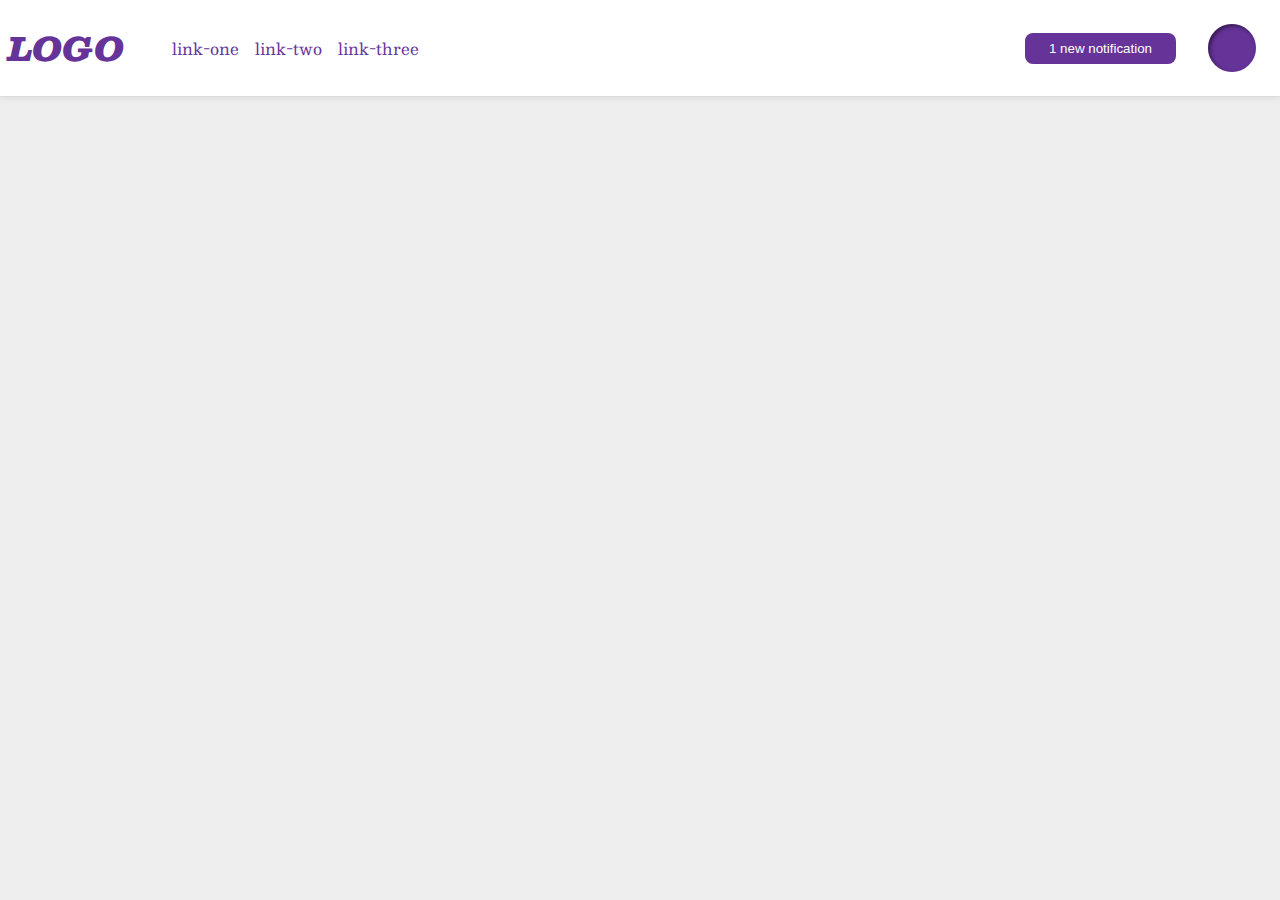
<file: foundations/flex/03-flex-header-2/index.html>
<!DOCTYPE html>
<html lang="en">
  <head>
    <meta charset="UTF-8">
    <meta http-equiv="X-UA-Compatible" content="IE=edge">
    <meta name="viewport" content="width=device-width, initial-scale=1.0">
    <title>Flex Header 2</title>
    <link rel="stylesheet" href="style.css">
  </head>
  <body>
    <div class="header">
        <div class="left-items">
      <div class="logo">
        LOGO
      </div>
      <ul class="links">
        <li><a href="https://google.com">link-one</a></li>
        <li><a href="https://google.com">link-two</a></li>
        <li><a href="https://google.com">link-three</a></li>
      </ul>
        </div>

        <div class="right-items">
      <button class="notifications">
        1 new notification
      </button>
      <div class="profile-image"></div>
        </div>
    </div>
  </body>
</html>
</file>
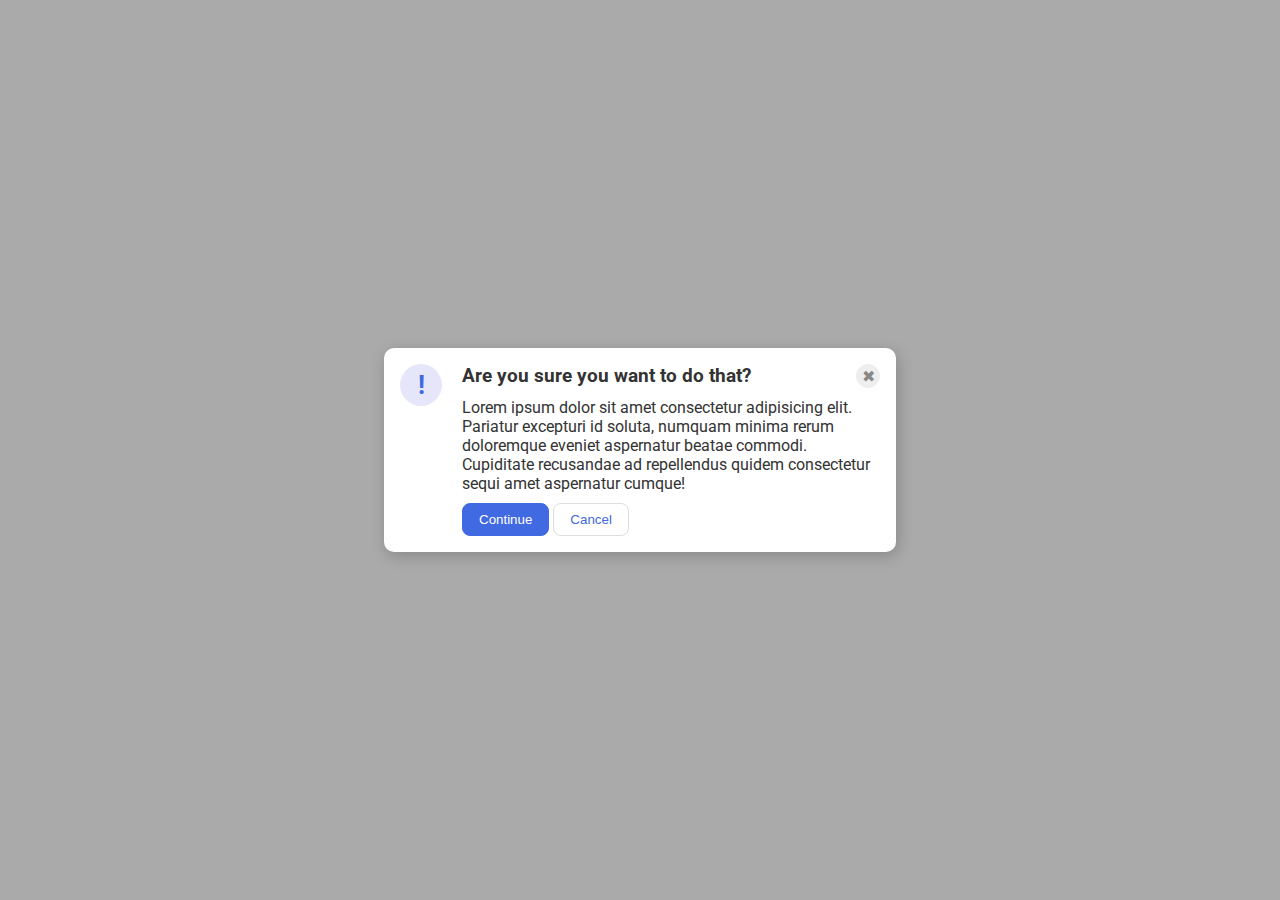
<file: foundations/flex/05-flex-modal/index.html>
<!DOCTYPE html>
<html lang="en">
  <head>
    <meta charset="UTF-8">
    <meta http-equiv="X-UA-Compatible" content="IE=edge">
    <meta name="viewport" content="width=device-width, initial-scale=1.0">
    <link rel="stylesheet" href="style.css">
    <title>Modal</title>
  </head>
  <body>
  <div class="modal">
      <div class="icon">!</div>
      <div class="container">
          <div class="header-and-close">
              <div class="header">Are you sure you want to do that?</div>
              <button class="close-button">✖</button>
          </div>
          <div class="text">Lorem ipsum dolor sit amet consectetur adipisicing elit. Pariatur excepturi id soluta,
              numquam minima rerum doloremque eveniet aspernatur beatae commodi. Cupiditate recusandae ad repellendus
              quidem consectetur sequi amet aspernatur cumque!
          </div>
          <button class="continue">Continue</button>
          <button class="cancel">Cancel</button>
      </div>
  </div>
  </body>
</html>
</file>
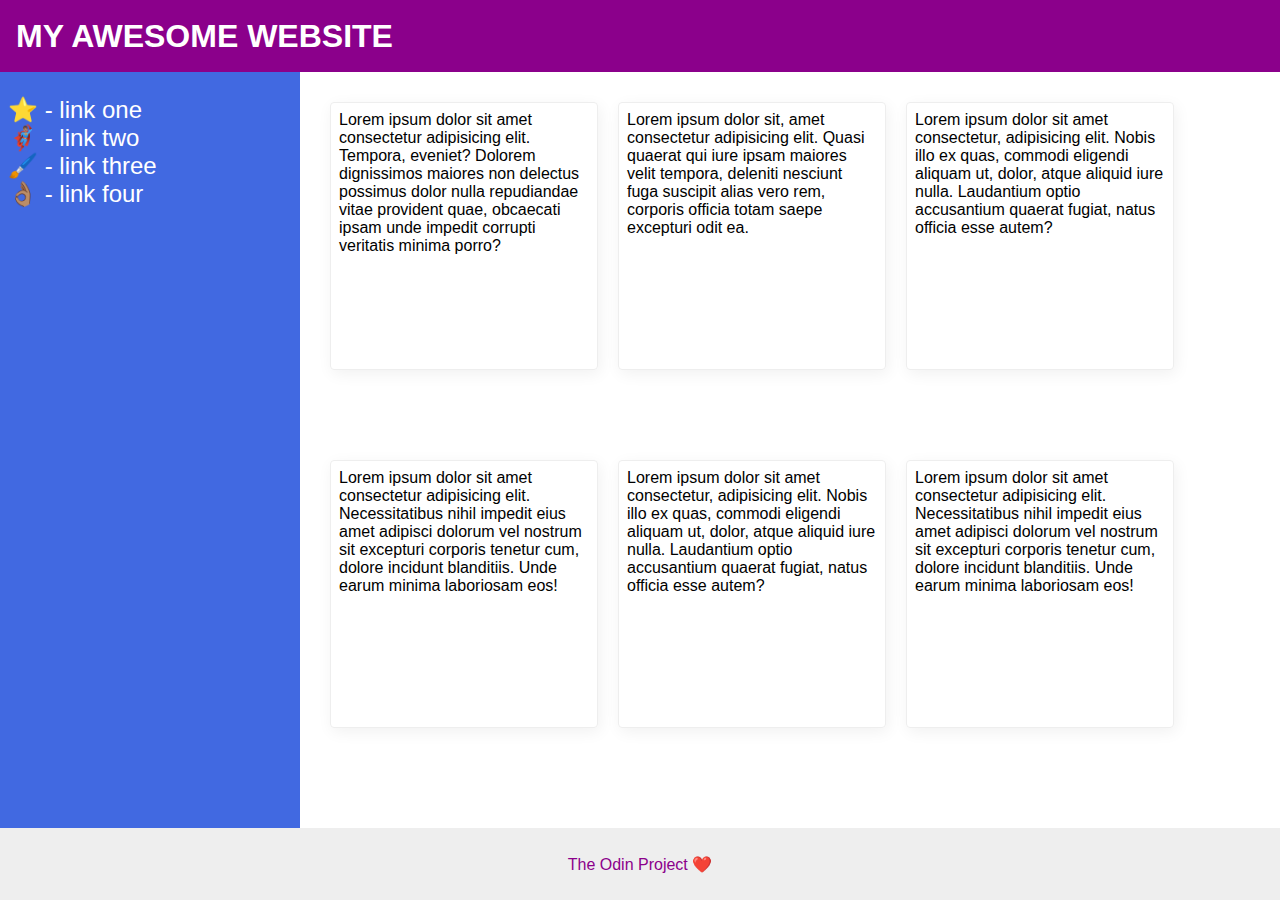
<file: foundations/flex/07-flex-layout-2/index.html>
<!DOCTYPE html>
<html lang="en">
  <head>
    <meta charset="UTF-8">
    <meta http-equiv="X-UA-Compatible" content="IE=edge">
    <meta name="viewport" content="width=device-width, initial-scale=1.0">
    <title>The Holy Grail</title>
    <link rel="stylesheet" href="style.css">
  </head>

  <body>
    <div class="header">
      MY AWESOME WEBSITE
    </div>

    <div class="middle-container">
        <div class="sidebar">
            <ul>
                <li><a href="#">⭐ - link one</a></li>
                <li><a href="#">🦸🏽‍♂️ - link two</a></li>
                <li><a href="#">🖌️ - link three</a></li>
                <li><a href="#">👌🏽 - link four</a></li>
            </ul>
        </div>

        <div class="cards-container">
            <div class="card">Lorem ipsum dolor sit amet consectetur adipisicing elit. Tempora, eveniet? Dolorem dignissimos maiores non delectus possimus dolor nulla repudiandae vitae provident quae, obcaecati ipsam unde impedit corrupti veritatis minima porro?</div>
            <div class="card">Lorem ipsum dolor sit, amet consectetur adipisicing elit. Quasi quaerat qui iure ipsam maiores velit tempora, deleniti nesciunt fuga suscipit alias vero rem, corporis officia totam saepe excepturi odit ea.</div>
            <div class="card">Lorem ipsum dolor sit amet consectetur, adipisicing elit. Nobis illo ex quas, commodi eligendi aliquam ut, dolor, atque aliquid iure nulla. Laudantium optio accusantium quaerat fugiat, natus officia esse autem?</div>
            <div class="card">Lorem ipsum dolor sit amet consectetur adipisicing elit. Necessitatibus nihil impedit eius amet adipisci dolorum vel nostrum sit excepturi corporis tenetur cum, dolore incidunt blanditiis. Unde earum minima laboriosam eos!</div>
            <div class="card">Lorem ipsum dolor sit amet consectetur, adipisicing elit. Nobis illo ex quas, commodi eligendi aliquam ut, dolor, atque aliquid iure nulla. Laudantium optio accusantium quaerat fugiat, natus officia esse autem?</div>
            <div class="card">Lorem ipsum dolor sit amet consectetur adipisicing elit. Necessitatibus nihil impedit eius amet adipisci dolorum vel nostrum sit excepturi corporis tenetur cum, dolore incidunt blanditiis. Unde earum minima laboriosam eos!</div>
        </div>
    </div>

    <div class="footer">
      The Odin Project ❤️
    </div>

  </body>
</html>
</file>
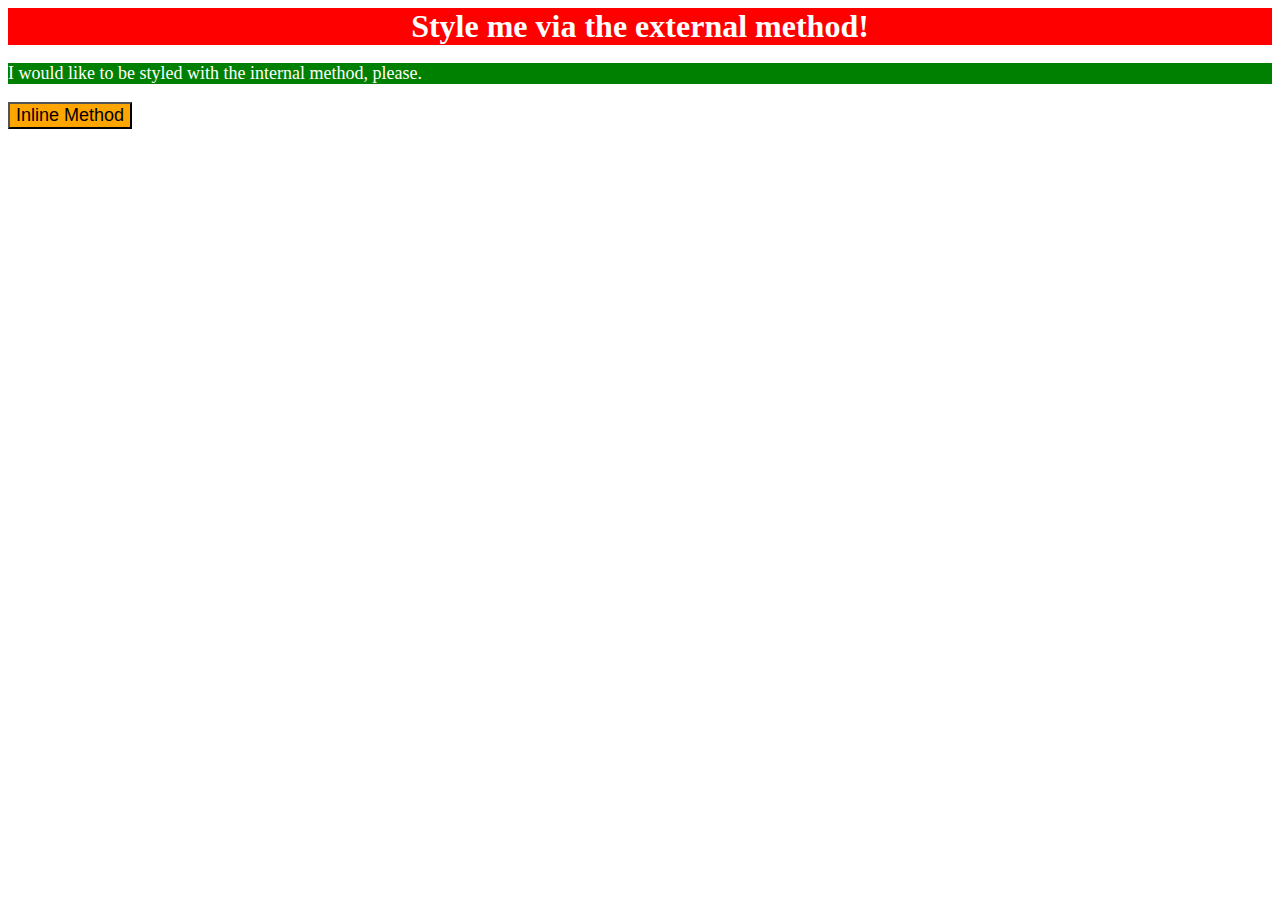
<file: foundations/intro-to-css/01-css-methods/index.html>
<!DOCTYPE html>
<html lang="en">
  <head>
    <link rel="stylesheet" href="styles.css">
    <style>
      p
      {
        background-color: green;
        font-size: 18px;
        color: white;
      }
    </style>
    <meta charset="UTF-8">
    <meta http-equiv="X-UA-Compatible" content="IE=edge">
    <meta name="viewport" content="width=device-width, initial-scale=1.0">
    <title>Methods for Adding CSS</title>
  </head>
  <body>
    <div>Style me via the external method!</div>
    <p>I would like to be styled with the internal method, please.</p>
    <button style="background-color: orange; font-size: 18px;">Inline Method</button>
  </body>
</html>
</file>
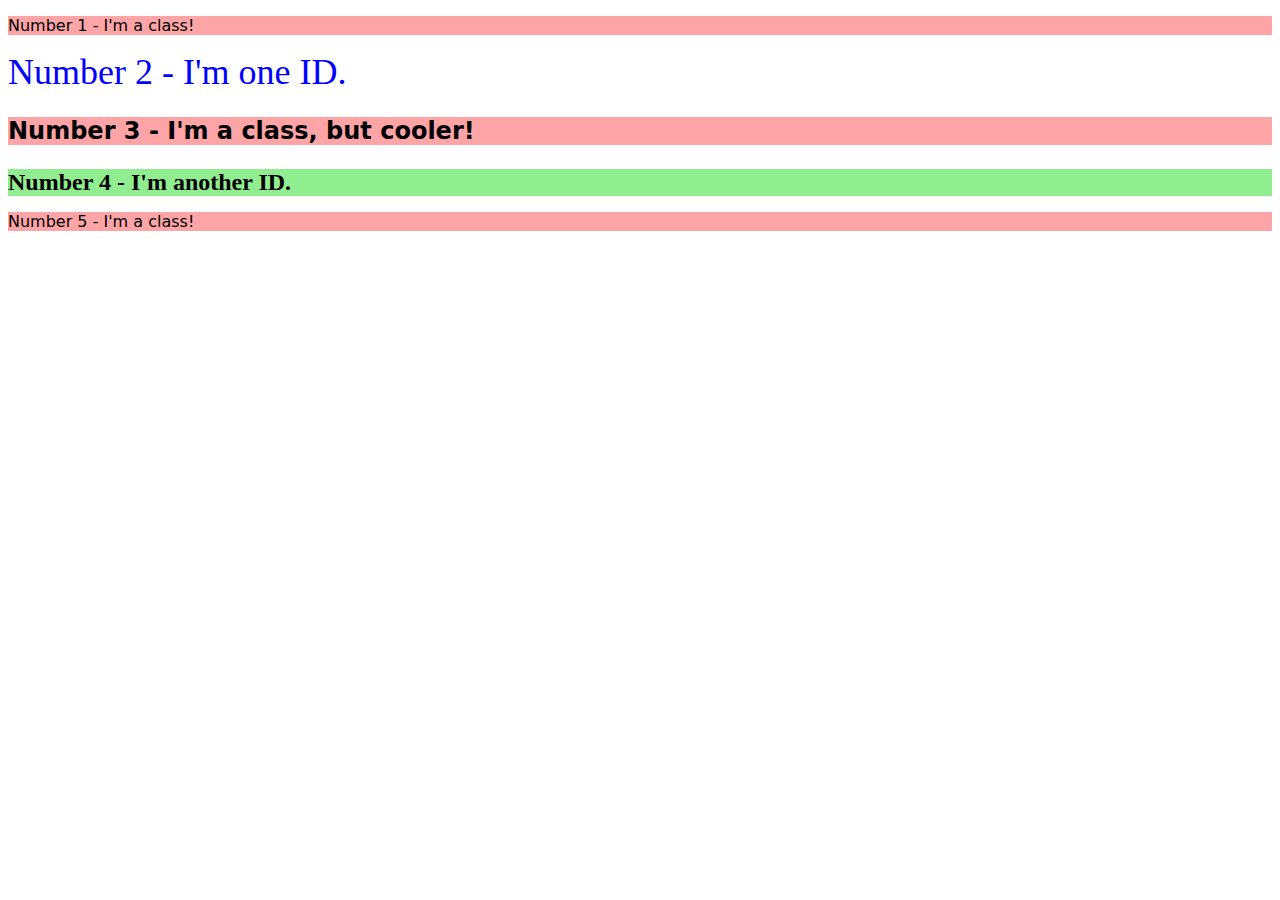
<file: foundations/intro-to-css/02-class-id-selectors/index.html>
<!DOCTYPE html>
<html lang="en">
  <head>
    <meta charset="UTF-8">
    <meta http-equiv="X-UA-Compatible" content="IE=edge">
    <meta name="viewport" content="width=device-width, initial-scale=1.0">
    <title>Class and ID Selectors</title>
    <link rel="stylesheet" href="style.css">
  </head>
  <body>
    <p class="odd">Number 1 - I'm a class!</p>
    <div id="pluh1">Number 2 - I'm one ID.</div>
    <p class="odd cooler">Number 3 - I'm a class, but cooler!</p>
    <div id="pluh2">Number 4 - I'm another ID.</div>
    <p class="odd">Number 5 - I'm a class!</p>
  </body>
</html>
</file>
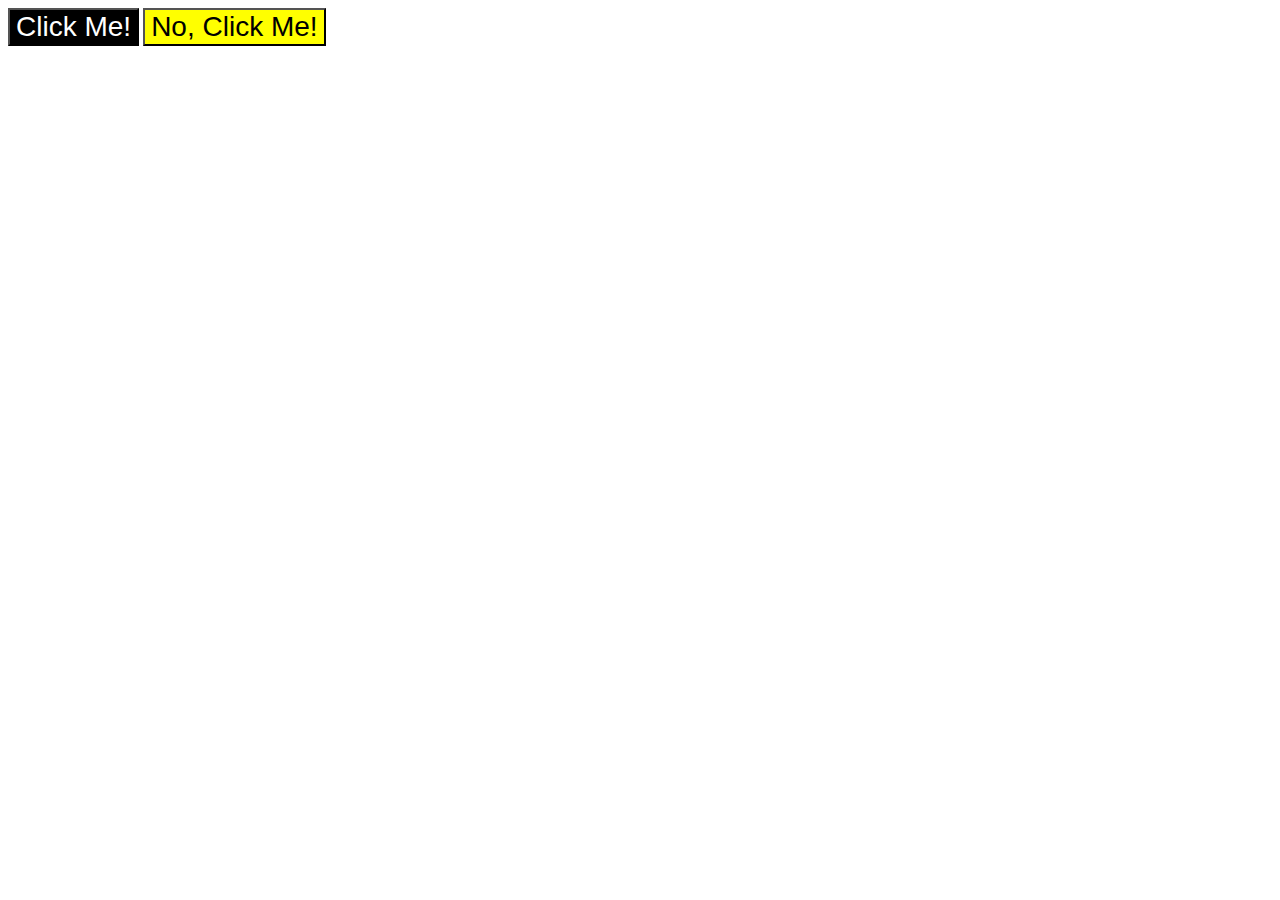
<file: foundations/intro-to-css/03-grouping-selectors/index.html>
<!DOCTYPE html>
<html lang="en">
  <head>
    <meta charset="UTF-8">
    <meta http-equiv="X-UA-Compatible" content="IE=edge">
    <meta name="viewport" content="width=device-width, initial-scale=1.0">
    <title>Grouping Selectors</title>
    <link rel="stylesheet" href="style.css">
  </head>
  <body>
    <button class="first">Click Me!</button>
    <button class="second">No, Click Me!</button>
  </body>
</html>
</file>
<file: foundations/flex/03-flex-header-2/style.css>
/* this is some magical font-importing.  
you'll learn about it later. */
@import url('https://fonts.googleapis.com/css2?family=Besley:ital,wght@0,400;1,900&display=swap');

body {
  margin: 0;
  background: #eee;
  font-family: Besley, serif;
}

.header {
  background: white;
  border-bottom: 1px solid #ddd;
  box-shadow: 0 0 8px rgba(0,0,0,.1);
    display: flex;
    justify-content: space-between;
    padding: 8px;
}

.left-items {
    display: flex;
    justify-self: flex-start;
    justify-content: center;
    align-items: center;
}

.right-items {
    display: flex;
    justify-content: center;
    align-items: center;
    justify-self: flex-end;
}

.profile-image {
  background: rebeccapurple;
  box-shadow: inset 2px 2px 4px rgba(0,0,0,.5);
  border-radius: 50%;
  width: 48px;
  height: 48px;
    margin: 16px;
}

.logo {
  color: rebeccapurple;
  font-size: 32px;
  font-weight: 900;
  font-style: italic;
}

button {
  border: none;
  border-radius: 8px;
  background: rebeccapurple;
  color: white;
  padding: 8px 24px;
    margin: 16px;
}

a {
  /* this removes the line under our links */
  text-decoration: none;
  color: rebeccapurple;
    margin: 8px;
}

ul {
  list-style-type: none;
    display: flex;
}
</file>
<file: foundations/flex/05-flex-modal/style.css>
@import url('https://fonts.googleapis.com/css2?family=Roboto:wght@400;700&display=swap');

html, body {
  height: 100%;
}

body {
  font-family: Roboto, sans-serif;
  margin: 0;
  background: #aaa;
  color: #333;
  /* I'll give you this one for free lol */
  display: flex;
  align-items: center;
  justify-content: center;
}

.modal {
  background: white;
  width: 480px;
  border-radius: 10px;
  box-shadow: 2px 4px 16px rgba(0,0,0,.2);
    padding: 16px;
    display: flex;
    justify-content: space-around;
    gap: 20px;
}

.header-and-close {
    display: flex;
    justify-content: space-between;
}

.header {
    font-weight: bold;
    font-size: 19px;
}

.text {
    margin-top: 10px;
    margin-bottom: 10px;
}

.icon {
  color: royalblue;
  font-size: 26px;
  font-weight: 700;
  background: lavender;
  width: 42px;
  height: 42px;
  border-radius: 50%;
  display: flex;
  align-items: center;
  justify-content: center;
    flex: 0 0 auto;
}

.close-button {
  background: #eee;
  border-radius: 50%;
  color: #888;
  font-weight: 400;
  font-size: 16px;
  height: 24px;
  width: 24px;
  display: flex;
  align-items: center;
  justify-content: center;
  border: 1px solid #eee;
  padding: 0;
    align-self: flex-end;
}

button {
  cursor: pointer;
  padding: 8px 16px;
  border-radius: 8px;
}

button.continue {
  background: royalblue;
  border: 1px solid royalblue;
  color: white;
}

button.cancel {
  background: white;
  border: 1px solid #ddd;
  color: royalblue;
}
</file>
<file: foundations/flex/07-flex-layout-2/style.css>
body {
  font-family: -apple-system, BlinkMacSystemFont, 'Segoe UI', Roboto, Oxygen, Ubuntu, Cantarell, 'Open Sans', 'Helvetica Neue', sans-serif;
  margin: 0;
  min-height: 100vh;
    display: flex;
    flex-direction: column;
    flex-grow: 1;
}

.header {
  height: 72px;
  background: darkmagenta;
  color: white;
    font-size: 32px;
    font-weight: 900;
    display: flex;
    justify-content: flex-start;
    align-items: center;
    padding-left: 16px;
}

.middle-container {
    display: flex;
    flex-grow: 1;
}

.cards-container {
    display: flex;
    flex-wrap: wrap;
    padding: 30px;
    gap: 20px;
}

.footer {
  height: 72px;
  background: #eee;
  color: darkmagenta;
    display: flex;
    justify-content: center;
    align-items: center;
}

.sidebar {
  width: 300px;
  background: royalblue;
  box-sizing: border-box;
    display: flex;
    flex: 1 0 auto;
    padding: 8px;
}

ul {
    list-style-type: none;
    padding: 0;
}

a {
    text-decoration: none;
    color: white;
    font-size: 24px;
}

.card {
  border: 1px solid #eee;
  box-shadow: 2px 4px 16px rgba(0,0,0,.06);
  border-radius: 4px;
    width: 250px;
    height: 250px;
    padding: 8px;
}
</file>
<file: foundations/intro-to-css/01-css-methods/styles.css>
div
{
    color: white;
    background-color: red;
    font-size: 32px;
    text-align: center;
    font-weight: bold;
}
</file>
<file: foundations/intro-to-css/02-class-id-selectors/style.css>
.odd {
    background-color: #fda5a6;
    color: black;
    font-family: Verdana, "DejaVu Sans", sans-serif;
}

.odd.cooler {
    font-size: 24px;
    font-weight: bold;
}

#pluh1 {
    color: blue;
    font-size: 36px;
}

#pluh2 {
    background-color: lightgreen;
    font-size: 24px;
    font-weight: bold;
}
</file>
<file: foundations/intro-to-css/03-grouping-selectors/style.css>
.first, .second {
    font-size: 28px;
    font-family: Helvetica, "Times New Roman", sans-serif;
}

.first {
    background-color: black;
    color: white;
}

.second {
    background-color: yellow;
}
</file>
